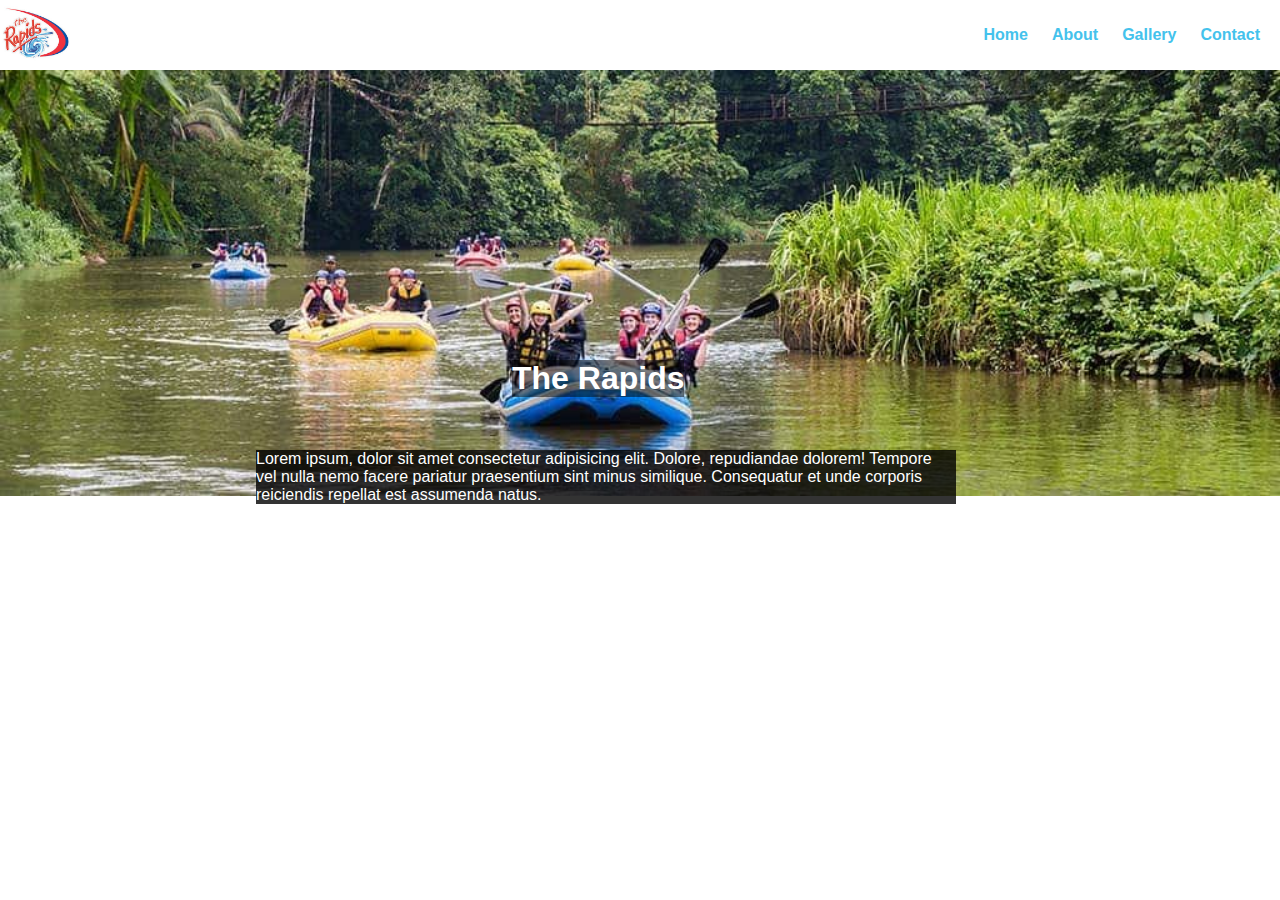
<file: index.html>
<!DOCTYPE html>
<html lang="en">
<head>
    <meta charset="UTF-8">
    <meta name="viewport" content="width=device-width, initial-scale=1.0">
    <meta name="author" content="Jason Omanye Asare">
    <meta name="description" content="Website on white water rafting">
    <title>Document</title>
    <link rel="stylesheet" href="Styles/index.css">
</head>
<body>
    <header>
        <img class="logo" src="Img/logo.jpg" alt="The Riptide">
        <nav>
            <a href="#">Home</a>
            <a href="#">About</a>
            <a href="#">Gallery</a>
            <a href="#">Contact</a>
        </nav>
    </header>
    <main>
        <div class="hero">
            <img class="pic"  src="Img/hero-pic.jpg" alt="Hero">
            <h1>The Rapids</h1>
            <article>Lorem ipsum, dolor sit amet consectetur adipisicing elit. Dolore, repudiandae dolorem! Tempore vel nulla nemo facere pariatur praesentium sint minus similique. Consequatur et unde corporis reiciendis repellat est assumenda natus.</article>
        </div>
    </main>
</body>
</html>
</file>
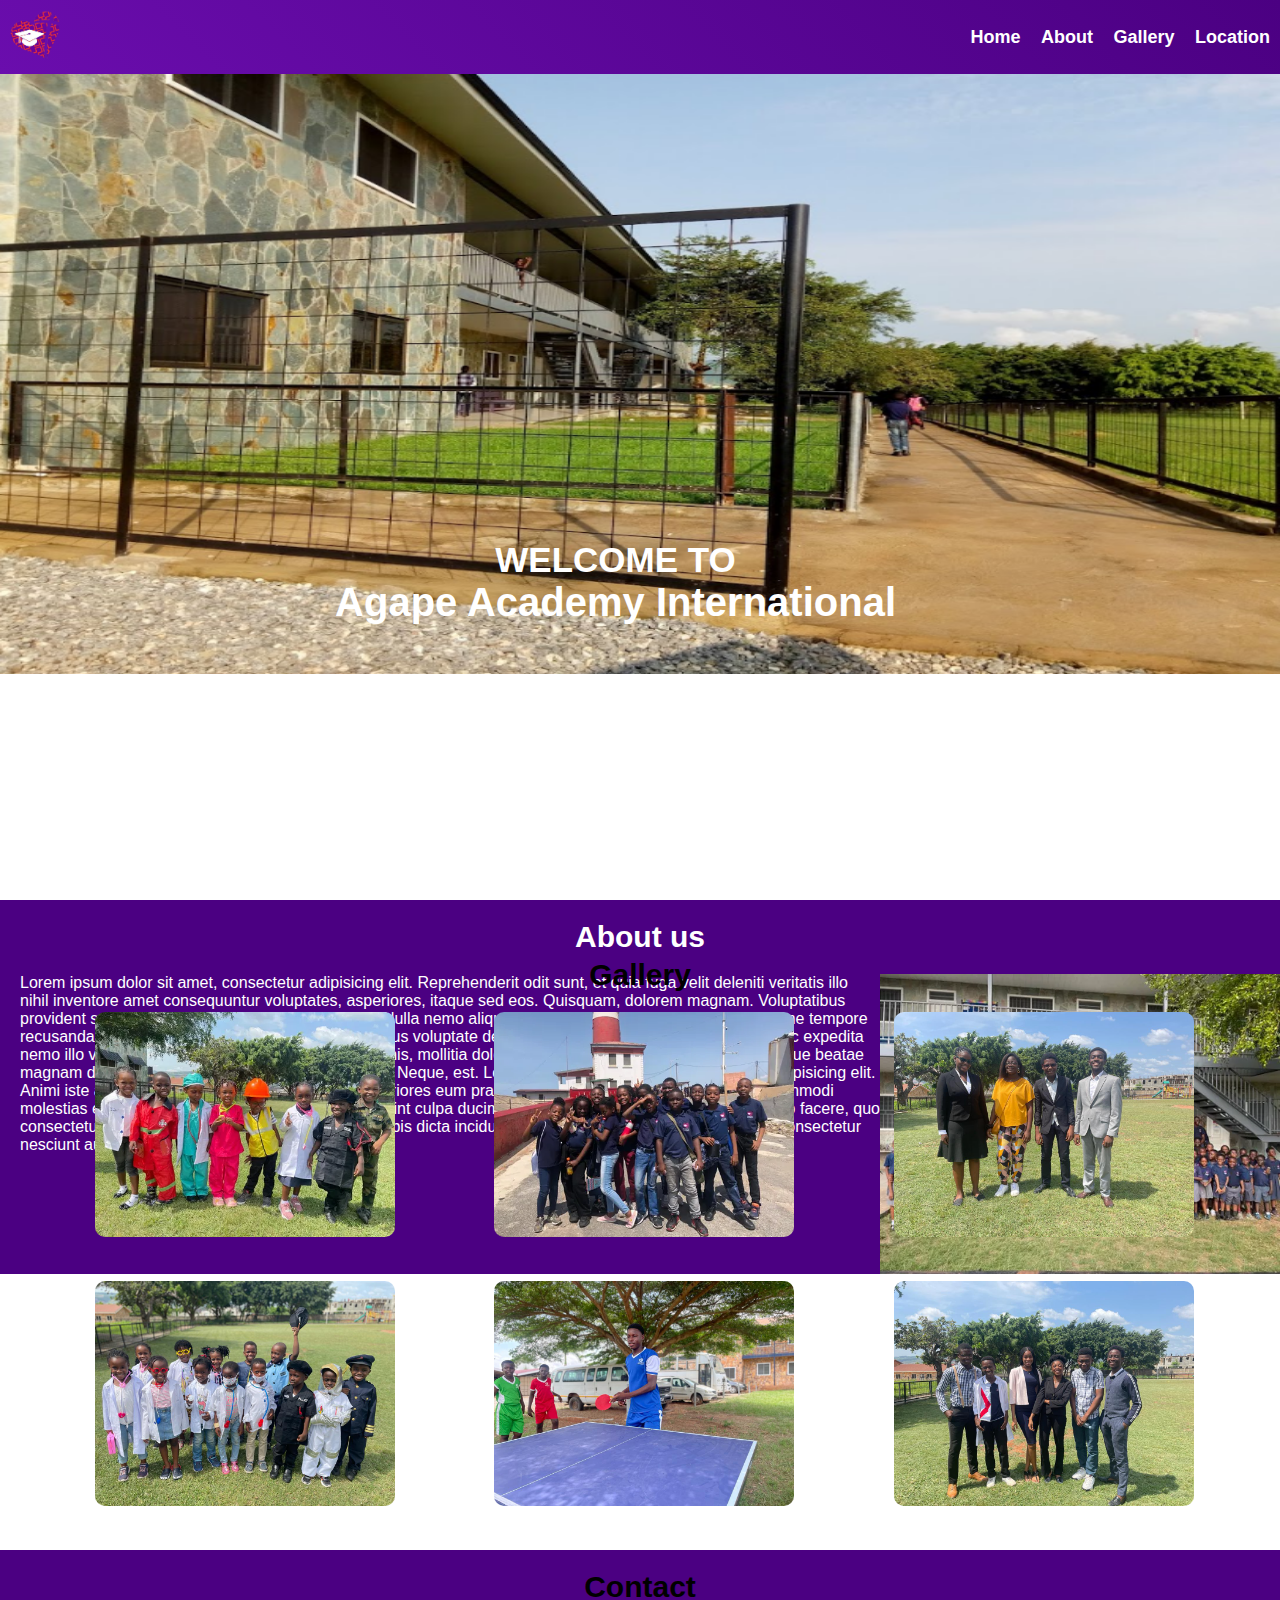
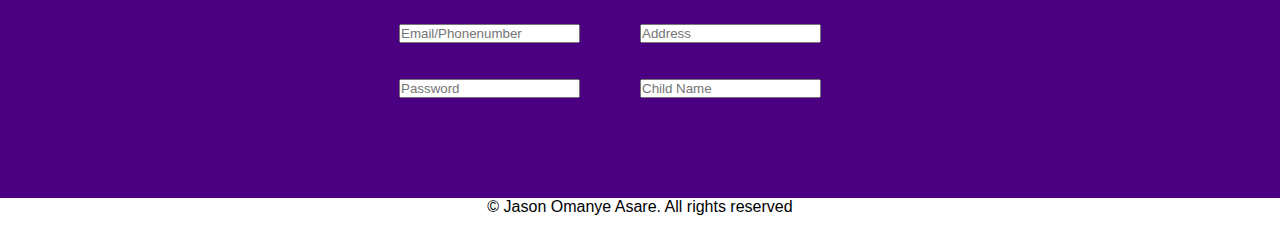
<file: AAI/index.html>
<!DOCTYPE html>
<html lang="en">
<head>
    <meta charset="UTF-8">
    <meta name="viewport" content="width=device-width, initial-scale=1.0">
    <meta name="author" content="Jason Omanye Asare">
    <meta name="description" content="School website">
    <link rel="stylesheet" href="Styles/style.css">
    <title>Agape Academy International</title>
    <link rel="shortcut icon" type="x-icon" href="Img/agape_academy_logo-removebg-preview-1.webp">
</head>
<body>
    <header>
        <div class="nb">
        <a href="https://agapeacademyinternational.edu.gh/"><img src="Img/agape_academy_logo-removebg-preview-1.webp" alt=""></a>
        <nav>
            <a href="#">Home</a>
            <a href="#">About</a>
            <a href="#">Gallery</a>
            <a href="#">Location</a>
        </nav>
    </div>
    </header>
    <main>
    <biv class="hero">
        <img src="Img/banner of agape.png" alt="">
        <div class="h">
        <h2>WELCOME TO</h2>
        <h1>Agape Academy International</h1>
    </div>
    </biv>
    <div class="mm">
        <label>About us</label>
        <div class="lor">
            <p>Lorem ipsum dolor sit amet, consectetur adipisicing elit. Reprehenderit odit sunt, et quia fuga velit deleniti veritatis illo nihil inventore amet consequuntur voluptates, asperiores, itaque sed eos. Quisquam, dolorem magnam.
            Voluptatibus provident sequi optio quos eveniet quo alias animi. Nulla nemo aliquam, esse harum delectus nisi odio maxime tempore recusandae in optio? Et aut delectus officia temporibus voluptate deleniti. Commodi?
            Laboriosam distinctio hic expedita nemo illo voluptatum eligendi modi facere soluta omnis, mollitia dolores, rem perferendis quae pariatur similique beatae magnam delectus sit error labore optio nam veritatis. Neque, est. Lorem ipsum dolor sit amet consectetur, adipisicing elit. Animi iste ab nam asperiores facere esse nihil! Asperiores eum praesentium consectetur ducimus tenetur commodi molestias ea et reprehenderit modi. Quas, veniam.
            Sint culpa ducimus dignissimos voluptate autem explicabo facere, quo consectetur et numquam amet odit, magni, officia nobis dicta incidunt quasi modi! Nemo numquam id iusto consectetur nesciunt autem aut ab.</p>
            <img src="Img/agape-academy-1.webp" alt="">
        </div>
    </div>
    <div class="gal">
        <label>Gallery</label>
        <div class="gal2">
            <img src="Img/career-day-1.webp" alt="">
            <img src="Img/school-trip.webp" alt="">
            <img src="Img/place-holder-1(1).jpeg" alt=""><br>
            <img src="Img/career-day-2.jpeg" alt="">
            <img src="Img/sports-day.jpeg" alt="">
            <img src="Img/place-holder-1.jpeg" alt="">
        </div>
        <div class="cont">
            <label>Contact</label>
            <div class="info">
                <div class="g2">
                <input type="text" placeholder="Email/Phonenumber"><br><br>
                <input type="password" placeholder="Password">
                </div>
                <div class="g1">
                <input type="text" placeholder="Address"><br><br>
                <input type="text" placeholder="Child Name">
                </div>
            </div>
        </dic>
    </div>
    </main>
    <footer>
        <p>&copy; Jason Omanye Asare. All rights reserved</p>
    </footer>
</body>
</html>
</file>
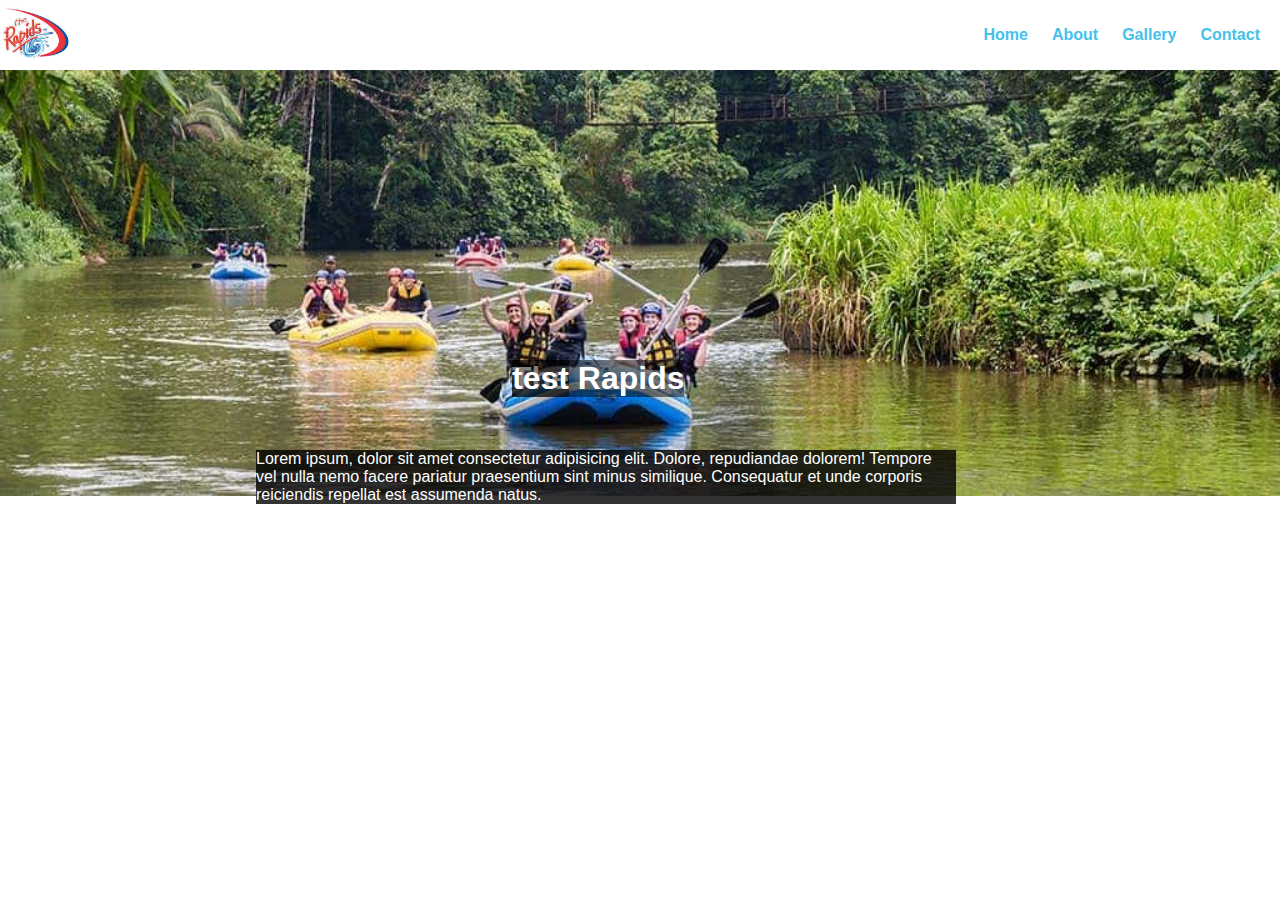
<file: The_Rapids/index.html>
<!DOCTYPE html>
<html lang="en">
<head>
    <meta charset="UTF-8">
    <meta name="viewport" content="width=device-width, initial-scale=1.0">
    <meta name="author" content="Jason Omanye Asare">
    <meta name="description" content="Website on white water rafting">
    <title>Document</title>
    <link rel="stylesheet" href="Styles/index.css">
</head>
<body>
    <header>
        <img class="logo" src="Img/logo.jpg" alt="The Riptide">
        <nav>
            <a href="#">Home</a>
            <a href="#">About</a>
            <a href="#">Gallery</a>
            <a href="#">Contact</a>
        </nav>
    </header>
    <main>
        <div class="hero">
            <img class="pic"  src="Img/hero-pic.jpg" alt="Hero">
            <h1>The Rapids</h1>
            <article>Lorem ipsum, dolor sit amet consectetur adipisicing elit. Dolore, repudiandae dolorem! Tempore vel nulla nemo facere pariatur praesentium sint minus similique. Consequatur et unde corporis reiciendis repellat est assumenda natus.</article>
            <h1>test</h1>
        </div>
    </main>
</body>
</html>
</file>
<file: Styles/index.css>
:root{
    --primary-color:rgb(255, 32, 32);
    --secondary-color:white;
    --accent-color1: rgb(68, 194, 236);
    --accent-color2: rgb(0, 0, 113);
    --font-heading: 'Montserrat',sans-serif;
}

*{
    margin: 0px;
    padding: 0px;
    box-sizing: border-box;
}

header{
    display: flex;
    justify-content: space-between;
    align-items: center;
}

header .logo{
    width: 70px;
}

header nav a{
    text-decoration: none;
    color: var(--accent-color1);
    margin-right: 20px;
    font-family: var(--font-heading);
    font-weight: 700;
}

.hero .pic{
    width: 100%;
    position: relative;
}

.hero h1{
    position: absolute;
    top: 40%;
    left: 40%;
    color: var(--secondary-color);
    background-color: rgba(0,0,0,0.5);
    font-family: var(--font-heading);
}

.hero article{
    position: absolute;
    top: 50%;
    max-width: 700px;
    left: 20%;
    color: var(--secondary-color);
    background-color: rgba(0,0,0,0.8);
    font-family: var(--font-heading);
    font-weight: 500;
}
</file>
<file: AAI/Styles/style.css>
*{
    padding: 0px;
    margin: 0px;
    box-sizing: border-box;
    font-family: 'Montserrat',sans-serif;
}

.nb img{
    width: 50px;
}

.nb{
    display: flex;
    justify-content: space-between;
    align-items: center;
    background: linear-gradient(45deg, #6A0DAD, #4B0082);
    padding: 10px;
}

.nb nav a{
    color: white;
    text-decoration: none;
    padding-left: 16px;
    font-weight: 600;
    font-size: 18px;
}

.hero img{
    width: 100%;
    height: 600px;
    position: relative;
}

.hero .h{
    position: absolute;
    top: 60%;
    right: 30%;
    display: flex;
    flex-direction: column;
    align-items: center;
    color: white;
}

.hero .h h1{
    font-weight: 700;
    font-size: 40px;
}

.hero .h h2{
    font-size: 35px;
    font-weight: 600;
}

.mm .lor{
    display: flex;

}

.mm label{
    display: flex;
    justify-content: center;
    font-size: 30px;
    font-weight: 600;
    color: white;
    padding-bottom: 20px;
    padding-top: 20px;
}

.mm{
    background-color: #4B0082;
    padding-top: 0px;
    top: 100%;
    position: absolute;
    
}

.mm .lor p{
    color: white;
    max-width: 1000px;
    padding-left: 20px;
}

.mm .lor img{
    width: 400px;
}

.gal{
    position: relative;
    margin-top: 260px;
}

.gal .gal2 img{
    width: 300px;
    border-radius: 10px;
    margin-left: 95px;
    margin-bottom: 40px;
}

.gal label{
    display: flex;
    justify-content: center;
    font-size: 30px;
    font-weight: 600;
    color: black;
    padding-bottom: 20px;
    padding-top: 20px;
}

main .cont{
    background-color: #4B0082;
    padding-bottom: 100px;
}
.cont .info input{
    margin-right: 60px;
    display: flex;
    justify-content: space-around;
    flex-direction: row;   
}

.cont .info{
    display: flex;
    justify-content: center;
    align-items: center;
}

footer{
    padding-bottom: 20px;
    display: flex;
    justify-content: center;
}

.g1{
    float: right;
}
</file>
<file: The_Rapids/Styles/index.css>
:root{
    --primary-color:rgb(255, 32, 32);
    --secondary-color:white;
    --accent-color1: rgb(68, 194, 236);
    --accent-color2: rgb(0, 0, 113);
    --font-heading: 'Montserrat',sans-serif;
}

*{
    margin: 0px;
    padding: 0px;
    box-sizing: border-box;
}

header{
    display: flex;
    justify-content: space-between;
    align-items: center;
}

header .logo{
    width: 70px;
}

header nav a{
    text-decoration: none;
    color: var(--accent-color1);
    margin-right: 20px;
    font-family: var(--font-heading);
    font-weight: 700;
}

.hero .pic{
    width: 100%;
    position: relative;
}

.hero h1{
    position: absolute;
    top: 40%;
    left: 40%;
    color: var(--secondary-color);
    background-color: rgba(0,0,0,0.5);
    font-family: var(--font-heading);
}

.hero article{
    position: absolute;
    top: 50%;
    max-width: 700px;
    left: 20%;
    color: var(--secondary-color);
    background-color: rgba(0,0,0,0.8);
    font-family: var(--font-heading);
    font-weight: 500;
}
</file>
